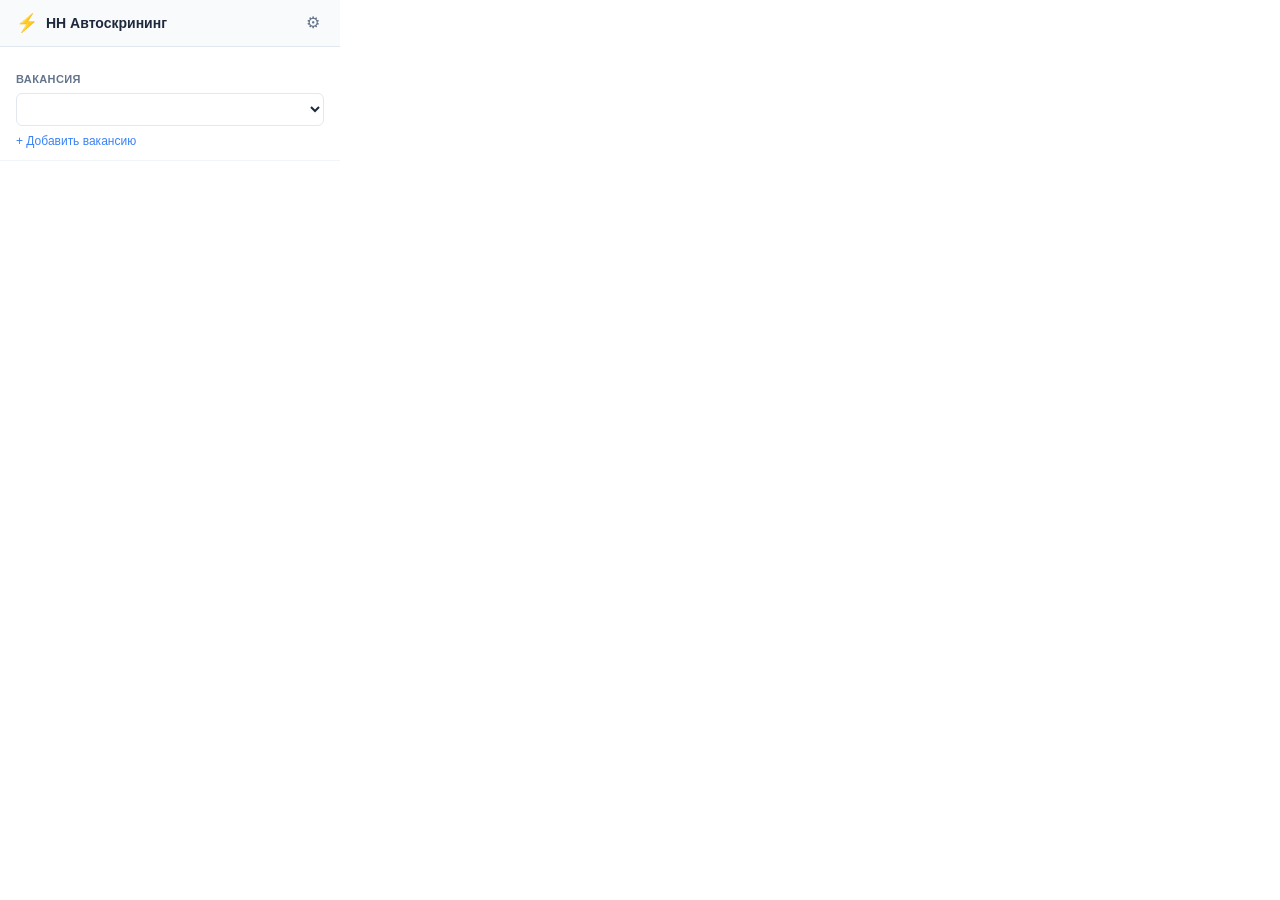
<file: extension/popup.html>
<!DOCTYPE html>
<html lang="ru">
<head>
  <meta charset="UTF-8">
  <link rel="stylesheet" href="popup.css">
</head>
<body>
  <div class="header">
    <span class="logo">⚡</span>
    <span class="title">HH Автоскрининг</span>
    <button class="btn-icon" id="btn-settings" title="Настройки API ключа">⚙</button>
  </div>

  <!-- Экран настройки API ключа -->
  <div id="setup-screen" class="hidden">
    <div class="section setup-section">
      <p class="setup-title">Введите Gemini API ключ</p>
      <p class="setup-hint">Получить ключ можно на <a href="https://aistudio.google.com/apikey" target="_blank">aistudio.google.com</a></p>
      <div class="key-input-row">
        <input type="password" id="setup-api-key" placeholder="AIza..." autocomplete="off" />
        <button class="btn-eye" id="btn-eye-setup" type="button">👁</button>
      </div>
      <button class="btn btn-primary" id="btn-save-setup-key">Сохранить и продолжить</button>
    </div>
  </div>

  <!-- Панель настроек (открывается по кнопке ⚙) -->
  <div id="settings-panel" class="hidden section">
    <label class="label">Gemini API ключ</label>
    <div class="key-input-row">
      <input type="password" id="settings-api-key" placeholder="AIza..." autocomplete="off" />
      <button class="btn-eye" id="btn-eye-settings" type="button">👁</button>
    </div>
    <div class="row">
      <button class="btn btn-primary" id="btn-save-settings-key">Сохранить</button>
      <button class="btn btn-ghost"   id="btn-close-settings">Отмена</button>
    </div>
    <button class="link-btn danger-link" id="btn-clear-key">Удалить ключ</button>
  </div>

  <div id="page-status" class="status-bar"></div>

  <!-- Вакансия -->
  <div class="section">
    <label class="label">Вакансия</label>
    <div class="row">
      <select id="vacancy-select" style="flex:1"></select>
      <button class="btn btn-ghost" id="btn-edit-vacancy"   title="Редактировать" style="flex:0;padding:7px 10px;display:none">✏️</button>
      <button class="btn btn-ghost" id="btn-delete-vacancy" title="Удалить вакансию" style="flex:0;padding:7px 10px;display:none">🗑</button>
    </div>
    <button class="link-btn" id="btn-new-vacancy">+ Добавить вакансию</button>
  </div>

  <!-- Форма новой/редактируемой вакансии -->
  <div id="new-vacancy-form" class="hidden section">
    <div class="row" style="margin-bottom:6px">
      <input type="text" id="vacancy-url" placeholder="Ссылка на вакансию hh.kz (необязательно)" style="flex:1;font-size:11px" />
      <button class="btn btn-ghost" id="btn-parse-url" style="flex:0;white-space:nowrap;font-size:11px">Загрузить</button>
    </div>
    <input type="text" id="vacancy-title" placeholder="Название (напр. Оператор КЦ)" />
    <textarea id="vacancy-desc" rows="6" placeholder="Вставьте текст вакансии с требованиями и обязанностями..."></textarea>
    <div class="summary-label-row">
      <span class="summary-label">Summary для скрининга</span>
      <button class="link-btn" id="btn-regen-summary" type="button">↺ Перегенерировать</button>
    </div>
    <textarea id="vacancy-requirements" rows="3" placeholder="Оставьте пустым — AI сформирует автоматически"></textarea>
    <div class="row">
      <button class="btn btn-primary" id="btn-save-vacancy">Сохранить</button>
      <button class="btn btn-ghost"   id="btn-cancel-vacancy">Отмена</button>
    </div>
  </div>

  <!-- Управление скринингом -->
  <div id="screening-section" class="section hidden">
    <div id="progress-wrap" class="hidden">
      <div class="progress-bar"><div id="progress-fill" style="width:0%"></div></div>
      <p id="progress-text" class="progress-text">Инициализация...</p>
    </div>

    <div class="row" style="align-items:center;gap:8px;margin-bottom:6px">
      <span style="font-size:12px;color:#64748b;white-space:nowrap">Страниц:</span>
      <input type="number" id="pages-input" min="1" max="100" value="5"
             style="width:52px;padding:4px 6px;border:1px solid #e2e8f0;border-radius:6px;font-size:13px;text-align:center" />
      <span id="pages-total" style="font-size:12px;color:#94a3b8"></span>
    </div>

    <div class="row">
      <button class="btn btn-primary" id="btn-start">▶ Запустить скрининг</button>
      <button class="btn btn-danger hidden" id="btn-stop">■ Стоп</button>
      <button class="btn btn-ghost"   id="btn-dashboard">📊 Дашборд</button>
    </div>
    <button class="link-btn" id="btn-diagnose">🔍 Диагностика страницы</button>
    <p id="diagnose-result" style="font-size:11px;color:#64748b;margin-top:4px;white-space:pre-wrap;word-break:break-all;"></p>
  </div>

  <!-- Скрининг текущей страницы (любой сайт: LinkedIn, habr и т.д.) -->
  <div id="page-screen-section" class="section hidden">
    <p class="section-title">📄 Скрининг текущей страницы</p>
    <p class="setup-hint" id="page-screen-hint" style="margin-bottom:6px">
      Откройте профиль/резюме (напр. LinkedIn) — текст возьмётся из вашей открытой
      вкладки прямо с вашей сессией.
    </p>
    <input type="text" id="page-screen-name" placeholder="Имя кандидата (необязательно)"
           style="width:100%;font-size:12px;margin-bottom:6px" />
    <div class="row" style="gap:6px">
      <button class="btn btn-ghost" id="btn-screen-current-page" style="flex:1">📄 Скринить эту страницу</button>
    </div>
    <p id="page-screen-result" style="font-size:11px;color:#64748b;margin-top:6px;white-space:pre-wrap;word-break:break-all;"></p>
  </div>

  <!-- Ожидающие действия -->
  <div id="actions-section" class="section hidden">
    <p class="section-title">Ожидают выполнения на HH</p>
    <div id="reject-section" class="hidden">
      <div class="reject-header">
        <label class="reject-all-label">
          <input type="checkbox" id="reject-check-all" checked />
          <span>Выбрать всех</span>
        </label>
      </div>
      <div id="reject-list" class="reject-list"></div>
      <button class="btn btn-danger" id="btn-do-rejections">
        ✕ Выполнить отказы (<span id="reject-count">0</span>)
      </button>
    </div>
    <button class="btn btn-success hidden" id="btn-do-huntflow">→ Открыть в Huntflow (<span id="huntflow-count">0</span>)</button>
  </div>

  <script src="popup.js"></script>
</body>
</html>
</file>
<file: extension/popup.css>
* { box-sizing: border-box; margin: 0; padding: 0; }

body {
  font-family: -apple-system, BlinkMacSystemFont, "Segoe UI", sans-serif;
  width: 340px;
  background: #fff;
  color: #1e293b;
  font-size: 13px;
}

.header {
  display: flex;
  align-items: center;
  gap: 8px;
  padding: 12px 16px;
  border-bottom: 1px solid #e2e8f0;
  background: #f8fafc;
}
.logo  { font-size: 18px; }
.title { font-size: 14px; font-weight: 700; flex: 1; }

.btn-icon {
  background: none;
  border: none;
  font-size: 16px;
  cursor: pointer;
  color: #64748b;
  padding: 2px 4px;
  border-radius: 4px;
  line-height: 1;
}
.btn-icon:hover { background: #e2e8f0; }

.setup-section {
  padding: 20px 16px;
}
.setup-title {
  font-size: 14px;
  font-weight: 700;
  color: #1e293b;
}
.setup-hint {
  font-size: 11px;
  color: #64748b;
}
.setup-hint a { color: #3b82f6; }

.danger-link {
  color: #dc2626;
}

.key-input-row {
  display: flex;
  gap: 4px;
  align-items: center;
}
.key-input-row input {
  flex: 1;
}
.btn-eye {
  background: none;
  border: 1px solid #e2e8f0;
  border-radius: 6px;
  padding: 6px 8px;
  cursor: pointer;
  font-size: 13px;
  color: #64748b;
  flex-shrink: 0;
}
.btn-eye:hover { background: #f1f5f9; }

.status-bar {
  padding: 7px 16px;
  font-size: 12px;
  font-weight: 500;
}
.status-bar.ok    { background: #dcfce7; color: #16a34a; }
.status-bar.warn  { background: #fef3c7; color: #d97706; }
.status-bar.error { background: #fee2e2; color: #dc2626; }

.section {
  padding: 12px 16px;
  border-bottom: 1px solid #f1f5f9;
  display: flex;
  flex-direction: column;
  gap: 8px;
}

.label {
  font-size: 11px;
  font-weight: 600;
  text-transform: uppercase;
  letter-spacing: .4px;
  color: #64748b;
}

.section-title {
  font-size: 11px;
  font-weight: 600;
  text-transform: uppercase;
  letter-spacing: .4px;
  color: #64748b;
}

select, input[type="text"], textarea {
  width: 100%;
  padding: 7px 10px;
  border: 1px solid #e2e8f0;
  border-radius: 6px;
  font-size: 13px;
  color: #1e293b;
  background: #fff;
  resize: vertical;
}
select:focus, input:focus, textarea:focus {
  outline: none;
  border-color: #3b82f6;
}

textarea { min-height: 90px; }

.link-btn {
  background: none;
  border: none;
  color: #3b82f6;
  font-size: 12px;
  cursor: pointer;
  text-align: left;
  padding: 0;
}
.link-btn:hover { text-decoration: underline; }

.row { display: flex; gap: 6px; }

.btn {
  flex: 1;
  padding: 8px 10px;
  border-radius: 7px;
  border: none;
  font-size: 12px;
  font-weight: 600;
  cursor: pointer;
  transition: opacity .15s;
}
.btn:hover    { opacity: .85; }
.btn:disabled { opacity: .5; cursor: not-allowed; }

.btn-primary { background: #3b82f6; color: #fff; }
.btn-success { background: #16a34a; color: #fff; }
.btn-danger  { background: #dc2626; color: #fff; }
.btn-ghost   { background: #f1f5f9; color: #475569; }

/* Progress */
.progress-bar {
  height: 6px;
  background: #e2e8f0;
  border-radius: 3px;
  overflow: hidden;
}
.progress-bar > div {
  height: 100%;
  background: #3b82f6;
  transition: width .3s ease;
  border-radius: 3px;
}
.progress-text {
  font-size: 11px;
  color: #64748b;
  text-align: center;
}

.summary-label-row {
  display: flex;
  align-items: center;
  justify-content: space-between;
  gap: 8px;
}
.summary-label {
  font-size: 11px;
  font-weight: 600;
  text-transform: uppercase;
  letter-spacing: .4px;
  color: #64748b;
}

.hidden { display: none !important; }

/* Reject candidate list */
.reject-header {
  display: flex;
  align-items: center;
  padding-bottom: 4px;
  border-bottom: 1px solid #f1f5f9;
}
.reject-all-label {
  display: flex;
  align-items: center;
  gap: 6px;
  font-size: 11px;
  font-weight: 600;
  color: #64748b;
  cursor: pointer;
  text-transform: uppercase;
  letter-spacing: .4px;
  user-select: none;
}
.reject-list {
  max-height: 130px;
  overflow-y: auto;
  display: flex;
  flex-direction: column;
  gap: 4px;
  padding: 4px 0;
}
.reject-item {
  display: flex;
  align-items: center;
  gap: 8px;
  font-size: 12px;
  color: #1e293b;
  cursor: pointer;
  user-select: none;
}
.reject-item input[type="checkbox"] { cursor: pointer; flex-shrink: 0; }
.reject-item span { overflow: hidden; text-overflow: ellipsis; white-space: nowrap; }
.src-tag {
  flex-shrink: 0;
  font-style: normal;
  font-size: 10px;
  line-height: 1;
  padding: 2px 6px;
  border-radius: 10px;
  border: 1px solid;
}
.src-tag.src-cold { color: #92400e; background: #fef3c7; border-color: #f59e0b; }
.src-tag.src-response { color: #166534; background: #dcfce7; border-color: #22c55e; }
</file>
